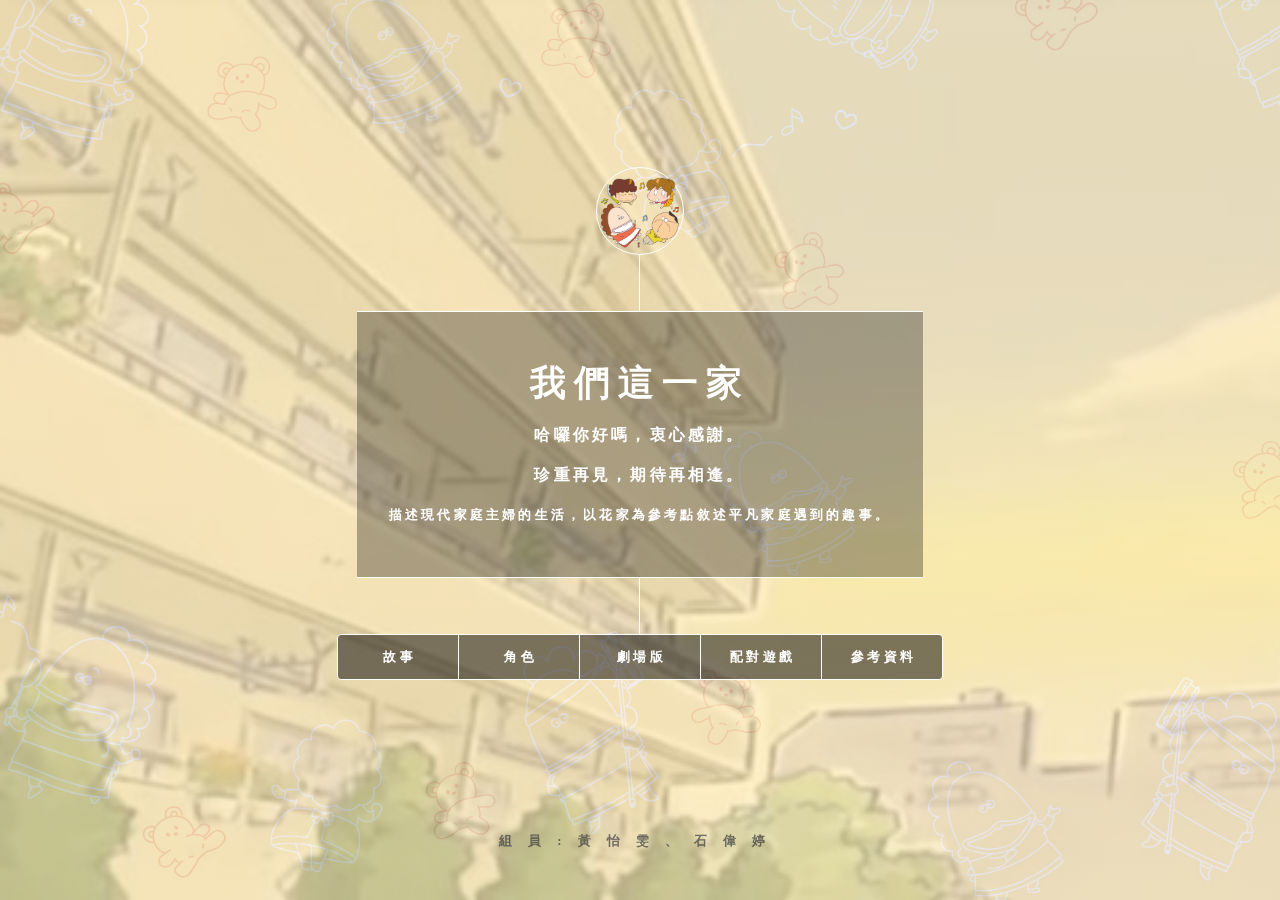
<file: index.html>
<!DOCTYPE HTML>
<!--
	Dimension by HTML5 UP
	html5up.net | @ajlkn
	Free for personal and commercial use under the CCA 3.0 license (html5up.net/license)
-->
<html>
	<head>
		<title>我們這一家</title>
		<meta charset="utf-8" />
		<meta name="viewport" content="width=device-width, initial-scale=1, user-scalable=no" />
		<link rel="stylesheet" href="assets/css/main.css" />
		<noscript><link rel="stylesheet" href="assets/css/noscript.css" /></noscript>
	
		<script>
            function game(){
                let sum = 0;
                if($(".gameSelectOrange").val() == "orange")sum++;
                if($(".gameSelectPomelo").val() == "pomelo")sum++;
                if($(".gameSelectMom").val() == "mom")sum++;
                if($(".gameSelectDad").val() == "dad")sum++;
                alert("共四題/答對"+sum+"題");
            }
        </script>


	</head>
	<body class="is-preload">

		<!-- Wrapper -->
			<div id="wrapper">

				<!-- Header -->
					<header id="header">
						<div class="logo">
							
								<img src="images/all.gif" style="margin-top: 10px;width: 90%;">
							
						</div>
						<div class="content">
							<div class="inner">
								<h1>我們這一家</h1>
								<h3>哈囉你好嗎，衷心感謝。</h3>
								<h3>珍重再見，期待再相逢。</h3>
								<p>描述現代家庭主婦的生活，以花家為參考點敘述平凡家庭遇到的趣事。</p>
							</div>
						</div>
						<nav>
							<ul>
								<li><a href="#intro">故事</a></li>
								<li><a href="#Roles">角色</a></li>
								<li><a href="#movie">劇場版</a></li>
								<li><a href="#games">配對遊戲</a></li>
								<li><a href="#reference">參考資料</a></li>
								<!--<li><a href="#elements">Elements</a></li>-->
							</ul>
						</nav>
					</header>

				<!-- Main -->
					<div id="main">

						<!-- Intro -->
							<article id="intro">
								<h1 class="major">故事介紹</h1>
								<span class="image main"><img src="images/我們這一家.png" alt="" style="background-color:white" /></span>
								<br>日文：あたしンち</br>
								<br>漫畫作者：螻榮子</br>
								<br>漫畫數：760回</br>
								<br>出版社：東立出版社</br>	
								<br>連載期間：1994年6月5日－2014年11月21日</br>
								<br>動畫編劇：高橋奈津子</br>
								<br>動畫數：331回</br>	
								<br>播放時間：2002年4月19日－2009年9月19日</br>
								<hr>
								<h1 class="major">簡介</h1>
								
								<p><big>我們這一家</big>是以一個普通的平凡小家庭，花家的家庭成員(花爸、花媽、橘子、柚子)，所編織而成的日常故事，描寫其家庭成員間的親情、友情、價值觀，以及日常生活中的點點滴滴。
								<p>最早由Eiko Kera老師連載於《讀賣新聞》的四格漫畫。以多段全彩四格漫畫組成一回、每回共23格，目前已經發行到第17冊（2012年8月發行）。
								<p>作者けらえいこ在 Twitter 上表示，在最初開始創作《我們這一家》時，她是以自己作為作中的高中生「橘子」的視點出發，然而隨著時間的流逝，不知不覺間自己也開始使用母親的視點進行創作，到現在的自己甚至比原作作中爸爸的年紀還要大了，因此也對於作品未來方向感到迷惘。
								
							</article>

						<!-- Roles -->
							<article id="Roles">
								<h1 class="major">角色介紹</h1>
								<span class="image main"><img src="images/mom.png" alt="" style="width: 30%;float:left" /></span>
								<div style="width:70%;float:left">
								<br>本名立花翠。</br>
								<br>43歳。角色形象參考自原作者螻榮子的母親。
								<br>身高：160公分，體重：75公斤左右。
								<br>生日：3月23日，血型O型。
								<br>有著不認輸的精神，對自己的外貌和所作所為往往頗具信心，凡有堅持的目標就要做到最後，而因此般堅持換來弄巧成拙的結果亦不在少數。
								<br>矛盾的是本身也抱持「最好的人生有如平坦緩坡」與「凡事不該執著於某樣事物」的價值觀。
								</div>
								<p>
								<hr style="clear:both;padding-top: inherit;">
								<div style="width: 70%;">
								<p style="float: left;">
									<br>本名立花仁</br>
									<br>大約45歲~50歲間。角色形象參考自原作者螻榮子的母親。
									<br>身高：165公分，體重：78公斤。
									<br>生日：1月11日，血型B型。
									<br>對許多事情興趣缺缺，不怎麼關心，但對老婆的奇特或誇張行為卻經常抱持著看笑話態度，當作娛樂看待。
									<br>沉默寡言、我行我素，通常對事物的各種情緒和動作反應十分平淡，行事作風有著傳統大男人風格。
								</p>
								</div>
								<img src="images/花爸.png" alt="" style="width: 30%;" /></span>

								<div style="clear: both;"></div>
								<hr>

								<span class="image main"><img src="images/橘子.png" alt="" style="width: 30%;float:left" /></span>
								<div style="width:70%;float:left">
									<br>立花蜜柑（花橘子）</br>
									<br>大約17歲。
									<br>身高：155公分，體重：60公斤。
									<br>生日：8月5日，血型O型。
									<br>花爸與花媽的女兒、柚子的姐姐、家中的長女，高中二年級學生（原作初期是高中一年級）。
									<br>喜歡泰迪熊。在學校參加的社團是「泰迪熊研究社」，簡稱「熊研」。
									<br>個性冒冒失失，只要出遊一定會受很多傷。暗戀同班同學岩木，而在橘子眼中，岩木彷彿是會發光的天使。
								</div>
								<hr style="clear:both;padding-top: inherit;">
								<div style="width: 70%;">
								<p style="float: left;">
									<br>立花柚彥（花柚子）</br>
									<br>大約14歲。
									<br>身高：151公分，體重：50公斤。
									<br>生日：7月6日，血型B型。
									<br>花爸與花媽的兒子、橘子的弟弟、家中的老么，中學二年級學生（原作初期是中學一年級）。
									<br>有著成熟思想與深奧的內心世界，表面上是話不多「內心話」卻特別多和極端害羞的人，
									<br>喜歡在私底下耍酷，甚至常為雞毛蒜皮的小事感到尷尬並逞強。
								</p>
								</div>
								<img src="images/柚子.png" alt="" style="width: 30%;" /></span>

								<div style="clear: both;"></div>
								<hr>
								<span class="image main"><img src="images/岩木.png" alt="" style="width: 30%;float:left" /></span>
									<br>岩木（岩木くん）</br>
									<br>橘子的同學。
									<br>個性溫和又有點天然呆，有時會有點女性化思考。與吉岡是哥倆好。身高頗高。
									<br>曾經在公車上幫橘子撿起掉在地上的筆，而成橘子的暗戀對象。
									<br>常常因為每天心情不同而訂定新的口頭禪。
									
								<hr style="clear:both;padding-top: inherit;">
								
								<div style="width: 70%;">
								<p style="float: left;">
									<br>小清（しみちゃん）</br>
									<br>和橘子交情最好的同學，個性成熟而穩重。
									<br>經常會深入思考與談論些內心世界方面的問題，而且懂得很多「知識」，很受橘子仰慕。
									<br>說完一些很有深度的話後，習慣撥一下頭髮或裝出吸菸後吐一口煙的動作。
									<br>嘴巴被花媽認為像章魚嘴，曾一度被肚子餓的橘子認為像烏魚子。
								</p>
								</div>
								<img src="images/小清.png" alt="" style="width: 30%;" /></span>

								<div style="clear: both;"></div>
								<hr>
								<span class="image main"><img src="images/水島.png" alt="" style="width: 30%;float:left" /></span>
									<div style="width:70%;float:left">
									<br>水島太太（水島さん）</br>
									<br>花媽的好朋友之一。
									<br>在橘子小學時的家長會相識後意氣投合，當時因為是像河童的髮型被花媽看成河童。
									<br>因為家裡也有個孩子，所以總是能和花媽閒聊許多關於子女、家庭、生活方面的小事，也是最能明白花媽感受與心思的人。
									<br>花媽曾將自己、她和戶山太太合稱為「三大美人」。
									<br>口頭禪是：「唉呀！」
									</div>
								<hr style="clear:both;padding-top: inherit;">
								<div style="width: 70%;">
								<p style="float: left;">
									<br>戶山太太（戸山さん）</br>
									<br>花媽的好朋友之一。
									<br>個性比較沉穩而理，但和花媽與水島太太聊天或討論事情時，通常顯得很激動。
									<br>與花媽和水島太太會定期舉辦旅行，也經常與她們倆一起參加活動，曾被橘子稱為「歐巴桑三人遊」。
									<br>口頭禪是：「唉呀！這樣很好啊！」
								</p>		
								</div>
								<img src="images/戶山.png" alt="" style="width: 30%;" /></span>


							</article>

						<!-- movie -->
							<article id="movie">
								<h1 class="major">劇場版</h1>
								<h2>我們這一家劇場版</h2>
								<span class="image main"><img src="images/2.jpg" alt="" /></span>
								<p>　　花媽因為在雷雨天一時出去沒帶傘，就向橘子要求把傘給帶過來，然而在人行天橋上見面時因為天雨路滑雙方朝著中間腳滑了過去。
								<br>　　此時天橋被閃電打中外加上雙方剛好撞上額頭而對調身體，就這樣兩人開始了各自不同的習慣與生活。
								<br>　　有一天，在校外旅行為契機下母子兩人遇到了一名與鴿子對調身體的中年男子，與花家母女的情形略為相同，同時柚子找到了可以換回來的方法，但是代價相當大，花媽和橘子兩人能夠順利換回身體嗎？</p>
								<hr>
								<h2>我們這一家：超能力花媽!</h2>
								<span class="image main"><img src="images/超能力花媽.jpg" alt="" /></span>
								<p>　　在某一天的早晨，花媽睡醒後立刻起身，並覺得很舒暢，想說今天應該會是好日子。隨著事事順利的狀態下，讓她覺得可能會有好事發生。
								<br>　　但沒想到，一個突如其來的閃電不偏不倚地打中花媽。這個意外也讓她突然有了超能力，更發展出許多特別的事情。</p>
								

							</article>

							<!---games--->
							<article id="games">
								<h1 class="major">配對遊戲</h1>
								<div>
									<img class="gameImg" src="images/橘子.png" ></img>
									<select class="gameSelectOrange">
											<option   value="guess">猜猜我是誰</option>
											<option   value="orange">立花橘子</option>
											<option   value="pomelo">立花柚彥</option>
											<option   value="mom">立花翠</option>
											<option   value="dad">立花仁</option>
									</select>
									</div>
									<div>
										<img class="gameImg" src="images/柚子.png" style="width: 150px;"></img>
										<select class="gameSelectPomelo">
											<option   value="guess">猜猜我是誰</option>
											<option   value="orange">立花橘子</option>
											<option   value="pomelo">立花柚彥</option>
											<option   value="mom">立花翠</option>
											<option   value="dad">立花仁</option>
										</select>
									</div>
									<div>
								
										<img class="gameImg" src="images/花媽.png" style="width: 150px;"></img>
										<select class="gameSelectMom">
											<option   value="guess">猜猜我是誰</option>
											<option   value="orange">立花橘子</option>
											<option   value="pomelo">立花柚彥</option>
											<option   value="mom">立花翠</option>
											<option   value="dad">立花仁</option>
										</select>
									</div>
									<div>
									<img class="gameImg" src="images/花爸.png" style="width: 150px;"></img>
									<select class="gameSelectDad">
										<option   value="guess">猜猜我是誰</option>
										<option   value="orange">立花橘子</option>
										<option   value="pomelo">立花柚彥</option>
										<option   value="mom">立花翠</option>
										<option   value="dad">立花仁</option>
									</select>
									</div>
									<br>
									<button onclick="game()" class="gameImg">送出</button>
								
									<script src="https://ajax.googleapis.com/ajax/libs/jquery/3.3.1/jquery.min.js"></script>
							</article>

						<!-- reference -->
							<article id="reference">
								<h1 class="major">參考資料</h1>
								<a href="https://html5up.net/" target="_blank">HTML5 UP!</a>
								<br>
								<a href="https://zh.wikipedia.org/zh-tw/%E6%88%91%E5%80%91%E9%80%99%E4%B8%80%E5%AE%B6" target="_blank">維基百科</a>
								<br>
								<a href="https://zh.wikipedia.org/wiki/%E6%88%91%E5%80%91%E9%80%99%E4%B8%80%E5%AE%B6%E8%A7%92%E8%89%B2%E5%88%97%E8%A1%A8" target="_blank">我們這一家維基百科列表</a>
								<br>
								<a href="https://www.ttv.com.tw/drama09/atashinchi/" target="_blank">台視官網</a>
								<br>
								<a href="http://www.nhcue.edu.tw/~u9511119/1.html" target="_blank">竹教大範例網頁</a>
							</article>

						
						

					</div>

				<!-- Footer -->
					<footer id="footer">
						<p class="member">組員:黃怡雯、石偉婷</p>
					</footer>

			</div>

		<!-- BG -->
			<div id="bg"></div>

		<!-- Scripts -->
			<script src="assets/js/jquery.min.js"></script>
			<script src="assets/js/browser.min.js"></script>
			<script src="assets/js/breakpoints.min.js"></script>
			<script src="assets/js/util.js"></script>
			<script src="assets/js/main.js"></script>

	</body>
</html>
</file>
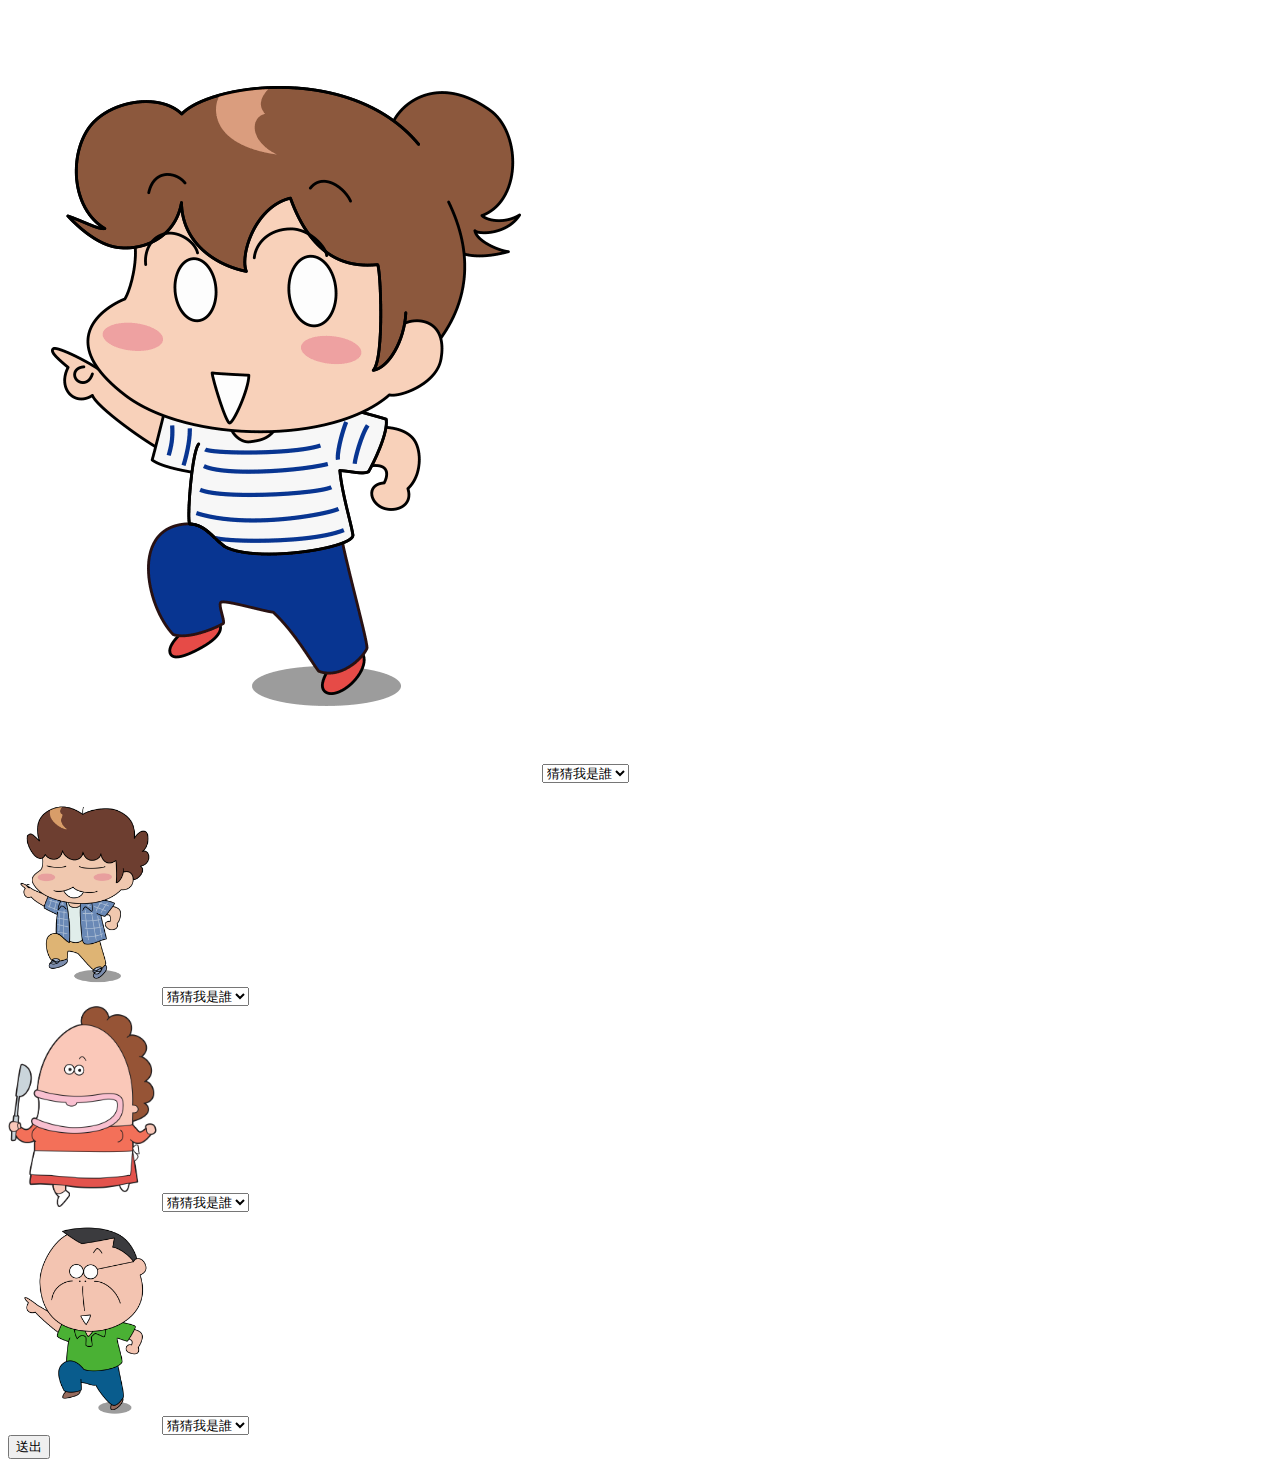
<file: HTML.html>
<html>
    <head>
        <script>
            function game(){
                let sum = 0;
                if($(".gameSelectOrange").val() == "orange")sum++;
                if($(".gameSelectPomelo").val() == "pomelo")sum++;
                if($(".gameSelectMom").val() == "mom")sum++;
                if($(".gameSelectDad").val() == "dad")sum++;
                alert("共四題/答對"+sum+"題");
            }
        </script>
    </head>
    <div>
    <img class="gameImg" src="images/橘子.png" ></img>
    <select class="gameSelectOrange">
            <option   value="guess">猜猜我是誰</option>
            <option   value="orange">立花橘子</option>
            <option   value="pomelo">立花柚彥</option>
            <option   value="mom">立花翠</option>
            <option   value="dad">立花仁</option>
    </select>
    </div>
    <div>
        <img class="gameImg" src="images/柚子.png" style="width: 150px;"></img>
        <select class="gameSelectPomelo">
            <option   value="guess">猜猜我是誰</option>
            <option   value="orange">立花橘子</option>
            <option   value="pomelo">立花柚彥</option>
            <option   value="mom">立花翠</option>
            <option   value="dad">立花仁</option>
        </select>
    </div>
    <div>

        <img class="gameImg" src="images/花媽.png" style="width: 150px;"></img>
        <select class="gameSelectMom">
            <option   value="guess">猜猜我是誰</option>
            <option   value="orange">立花橘子</option>
            <option   value="pomelo">立花柚彥</option>
            <option   value="mom">立花翠</option>
            <option   value="dad">立花仁</option>
        </select>
    </div>
    <div>
    <img class="gameImg" src="images/花爸.png" style="width: 150px;"></img>
    <select class="gameSelectDad">
        <option   value="guess">猜猜我是誰</option>
        <option   value="orange">立花橘子</option>
        <option   value="pomelo">立花柚彥</option>
        <option   value="mom">立花翠</option>
        <option   value="dad">立花仁</option>
    </select>
    </div>
    <button onclick="game()">送出</button>

    <script src="https://ajax.googleapis.com/ajax/libs/jquery/3.3.1/jquery.min.js"></script>
</html>
</file>
<file: assets/css/main.css>
@import url("https://fonts.googleapis.com/css?family=Source+Sans+Pro:300italic,600italic,300,600");

/*
	Dimension by HTML5 UP
	html5up.net | @ajlkn
	Free for personal and commercial use under the CCA 3.0 license (html5up.net/license)
*/

html, body, div, span, applet, object,
iframe, h1, h2, h3, h4, h5, h6, p, blockquote,
pre, a, abbr, acronym, address, big, cite,
code, del, dfn, em, img, ins, kbd, q, s, samp,
small, strike, strong, sub, sup, tt, var, b,
u, i, center, dl, dt, dd, ol, ul, li, fieldset,
form, label, legend, table, caption, tbody,
tfoot, thead, tr, th, td, article, aside,
canvas, details, embed, figure, figcaption,
footer, header, hgroup, menu, nav, output, ruby,
section, summary, time, mark, audio, video {
	margin: 0;
	padding: 0;
	border: 0;
	font-size: 100%;
	font: inherit;
	font-family: Microsoft JhengHei;
	font-weight: bold;
	vertical-align: baseline;}

article, aside, details, figcaption, figure,
footer, header, hgroup, menu, nav, section {
	display: block;}

body {
	line-height: 1;
}

ol, ul {
	list-style: none;
}

blockquote, q {
	quotes: none;
}

	blockquote:before, blockquote:after, q:before, q:after {
		content: '';
		content: none;
	}

table {
	border-collapse: collapse;
	border-spacing: 0;
}

body {
	-webkit-text-size-adjust: none;
}

mark {
	background-color: transparent;
	color: inherit;
}

input::-moz-focus-inner {
	border: 0;
	padding: 0;
}

input, select, textarea {
	-moz-appearance: none;
	-webkit-appearance: none;
	-ms-appearance: none;
	appearance: none;
}

/* Basic */

	@-ms-viewport {
		width: device-width;
	}

	@media screen and (max-width: 480px) {

		html, body {
			min-width: 320px;
		}

	}

	html {
		box-sizing: border-box;
	}

	*, *:before, *:after {
		box-sizing: inherit;
	}

	body {
		background: #1b1f22;
	}

		body.is-preload *, body.is-preload *:before, body.is-preload *:after {
			-moz-animation: none !important;
			-webkit-animation: none !important;
			-ms-animation: none !important;
			animation: none !important;
			-moz-transition: none !important;
			-webkit-transition: none !important;
			-ms-transition: none !important;
			transition: none !important;
		}

/* Type */

	html {
		font-size: 16pt;
	}

		@media screen and (max-width: 1680px) {

			html {
				font-size: 12pt;
			}

		}

		@media screen and (max-width: 736px) {

			html {
				font-size: 11pt;
			}

		}

		@media screen and (max-width: 360px) {

			html {
				font-size: 10pt;
			}

		}

	body, input, select, textarea {
		color: #ffffff;
		font-family: "Source Sans Pro", sans-serif;
		font-weight: 300;
		font-size: 1rem;
		line-height: 1.65;
	}

	a {
		-moz-transition: color 0.2s ease-in-out, background-color 0.2s ease-in-out, border-bottom-color 0.2s ease-in-out;
		-webkit-transition: color 0.2s ease-in-out, background-color 0.2s ease-in-out, border-bottom-color 0.2s ease-in-out;
		-ms-transition: color 0.2s ease-in-out, background-color 0.2s ease-in-out, border-bottom-color 0.2s ease-in-out;
		transition: color 0.2s ease-in-out, background-color 0.2s ease-in-out, border-bottom-color 0.2s ease-in-out;
		border-bottom: dotted 1px rgba(255, 255, 255, 0.5);
		text-decoration: none;
		color: inherit;
	}

		a:hover {
			border-bottom-color: transparent;
		}

	strong, b {
		color: #ffffff;
		font-weight: 600;
	}

	em, i {
		font-style: italic;
	}

	p {
		margin: 0 0 2rem 0;
	}

	h1, h2, h3, h4, h5, h6 {
		color: #ffffff;
		font-weight: 600;
		line-height: 1.5;
		margin: 0 0 1rem 0;
		text-transform: uppercase;
		letter-spacing: 0.2rem;
		font-family: Microsoft JhengHei;
	}

		h1 a, h2 a, h3 a, h4 a, h5 a, h6 a {
			color: inherit;
			text-decoration: none;
		}

		h1.major, h2.major, h3.major, h4.major, h5.major, h6.major {
			border-bottom: solid 1px #ffffff;
			width: -moz-max-content;
			width: -webkit-max-content;
			width: -ms-max-content;
			width: max-content;
			padding-bottom: 0.5rem;
			margin: 0 0 2rem 0;
		}

	h1 {
		font-size: 2.25rem;
		line-height: 1.3;
		letter-spacing: 0.5rem;
	}

	h2 {
		font-size: 1.5rem;
		line-height: 1.4;
		letter-spacing: 0.5rem;
	}

	h3 {
		font-size: 1rem;
	}

	h4 {
		font-size: 0.8rem;
	}

	h5 {
		font-size: 0.7rem;
	}

	h6 {
		font-size: 0.6rem;
	}

	@media screen and (max-width: 736px) {

		h1 {
			font-size: 1.75rem;
			line-height: 1.4;
		}

		h2 {
			font-size: 1.25em;
			line-height: 1.5;
		}

	}

	sub {
		font-size: 0.8rem;
		position: relative;
		top: 0.5rem;
	}

	sup {
		font-size: 0.8rem;
		position: relative;
		top: -0.5rem;
	}

	blockquote {
		border-left: solid 4px #ffffff;
		font-style: italic;
		margin: 0 0 2rem 0;
		padding: 0.5rem 0 0.5rem 2rem;
	}

	code {
		background: rgba(255, 255, 255, 0.075);
		border-radius: 4px;
		font-family: "Courier New", monospace;
		font-size: 0.9rem;
		margin: 0 0.25rem;
		padding: 0.25rem 0.65rem;
	}

	pre {
		-webkit-overflow-scrolling: touch;
		font-family: "Courier New", monospace;
		font-size: 0.9rem;
		margin: 0 0 2rem 0;
	}

		pre code {
			display: block;
			line-height: 1.75;
			padding: 1rem 1.5rem;
			overflow-x: auto;
		}

	hr {
		border: 0;
		border-bottom: solid 1px #ffffff;
		margin: 2.75rem 0;
	}

	.align-left {
		text-align: left;
	}

	.align-center {
		text-align: center;
	}

	.align-right {
		text-align: right;
	}

/* Form */

	form {
		margin: 0 0 2rem 0;
	}

		form > :last-child {
			margin-bottom: 0;
		}

		form > .fields {
			display: -moz-flex;
			display: -webkit-flex;
			display: -ms-flex;
			display: flex;
			-moz-flex-wrap: wrap;
			-webkit-flex-wrap: wrap;
			-ms-flex-wrap: wrap;
			flex-wrap: wrap;
			width: calc(100% + 3rem);
			margin: -1.5rem 0 2rem -1.5rem;
		}

			form > .fields > .field {
				-moz-flex-grow: 0;
				-webkit-flex-grow: 0;
				-ms-flex-grow: 0;
				flex-grow: 0;
				-moz-flex-shrink: 0;
				-webkit-flex-shrink: 0;
				-ms-flex-shrink: 0;
				flex-shrink: 0;
				padding: 1.5rem 0 0 1.5rem;
				width: calc(100% - 1.5rem);
			}

				form > .fields > .field.half {
					width: calc(50% - 0.75rem);
				}

				form > .fields > .field.third {
					width: calc(100%/3 - 0.5rem);
				}

				form > .fields > .field.quarter {
					width: calc(25% - 0.375rem);
				}

		@media screen and (max-width: 480px) {

			form > .fields {
				width: calc(100% + 3rem);
				margin: -1.5rem 0 2rem -1.5rem;
			}

				form > .fields > .field {
					padding: 1.5rem 0 0 1.5rem;
					width: calc(100% - 1.5rem);
				}

					form > .fields > .field.half {
						width: calc(100% - 1.5rem);
					}

					form > .fields > .field.third {
						width: calc(100% - 1.5rem);
					}

					form > .fields > .field.quarter {
						width: calc(100% - 1.5rem);
					}

		}

	label {
		color: #ffffff;
		display: block;
		font-size: 0.8rem;
		font-weight: 300;
		letter-spacing: 0.2rem;
		line-height: 1.5;
		margin: 0 0 1rem 0;
		text-transform: uppercase;
	}

	input[type="text"],
	input[type="password"],
	input[type="email"],
	input[type="tel"],
	select,
	textarea {
		-moz-appearance: none;
		-webkit-appearance: none;
		-ms-appearance: none;
		appearance: none;
		-moz-transition: border-color 0.2s ease-in-out, box-shadow 0.2s ease-in-out, background-color 0.2s ease-in-out;
		-webkit-transition: border-color 0.2s ease-in-out, box-shadow 0.2s ease-in-out, background-color 0.2s ease-in-out;
		-ms-transition: border-color 0.2s ease-in-out, box-shadow 0.2s ease-in-out, background-color 0.2s ease-in-out;
		transition: border-color 0.2s ease-in-out, box-shadow 0.2s ease-in-out, background-color 0.2s ease-in-out;
		background-color: transparent;
		border-radius: 4px;
		border: solid 1px #ffffff;
		color: inherit;
		display: block;
		outline: 0;
		padding: 0 1rem;
		text-decoration: none;
		width: 100%;
	}

		input[type="text"]:invalid,
		input[type="password"]:invalid,
		input[type="email"]:invalid,
		input[type="tel"]:invalid,
		select:invalid,
		textarea:invalid {
			box-shadow: none;
		}

		input[type="text"]:focus,
		input[type="password"]:focus,
		input[type="email"]:focus,
		input[type="tel"]:focus,
		select:focus,
		textarea:focus {
			background: rgba(255, 255, 255, 0.075);
			border-color: #ffffff;
			box-shadow: 0 0 0 1px #ffffff;
		}

	select {
		background-image: url("data:image/svg+xml;charset=utf8,%3Csvg xmlns='http://www.w3.org/2000/svg' width='40' height='40' preserveAspectRatio='none' viewBox='0 0 40 40'%3E%3Cpath d='M9.4,12.3l10.4,10.4l10.4-10.4c0.2-0.2,0.5-0.4,0.9-0.4c0.3,0,0.6,0.1,0.9,0.4l3.3,3.3c0.2,0.2,0.4,0.5,0.4,0.9 c0,0.4-0.1,0.6-0.4,0.9L20.7,31.9c-0.2,0.2-0.5,0.4-0.9,0.4c-0.3,0-0.6-0.1-0.9-0.4L4.3,17.3c-0.2-0.2-0.4-0.5-0.4-0.9 c0-0.4,0.1-0.6,0.4-0.9l3.3-3.3c0.2-0.2,0.5-0.4,0.9-0.4S9.1,12.1,9.4,12.3z' fill='%23ffffff' /%3E%3C/svg%3E");
		background-size: 1.25rem;
		background-repeat: no-repeat;
		background-position: calc(100% - 1rem) center;
		height: 2.75rem;
		padding-right: 2.75rem;
		text-overflow: ellipsis;
	}

		select option {
			color: #ffffff;
			background: #1b1f22;
		}

		select:focus::-ms-value {
			background-color: transparent;
		}

		select::-ms-expand {
			display: none;
		}

	input[type="text"],
	input[type="password"],
	input[type="email"],
	select {
		height: 2.75rem;
	}

	textarea {
		padding: 0.75rem 1rem;
	}

	input[type="checkbox"],
	input[type="radio"] {
		-moz-appearance: none;
		-webkit-appearance: none;
		-ms-appearance: none;
		appearance: none;
		display: block;
		float: left;
		margin-right: -2rem;
		opacity: 0;
		width: 1rem;
		z-index: -1;
	}

		input[type="checkbox"] + label,
		input[type="radio"] + label {
			text-decoration: none;
			-moz-user-select: none;
			-webkit-user-select: none;
			-ms-user-select: none;
			user-select: none;
			color: #ffffff;
			cursor: pointer;
			display: inline-block;
			font-size: 0.8rem;
			font-weight: 300;
			margin: 0 0 0.5rem 0;
			padding-left: 2.65rem;
			padding-right: 0.75rem;
			position: relative;
		}

			input[type="checkbox"] + label:before,
			input[type="radio"] + label:before {
				-moz-osx-font-smoothing: grayscale;
				-webkit-font-smoothing: antialiased;
				display: inline-block;
				font-style: normal;
				font-variant: normal;
				text-rendering: auto;
				line-height: 1;
				text-transform: none !important;
				font-family: 'Font Awesome 5 Free';
				font-weight: 900;
			}

			input[type="checkbox"] + label:before,
			input[type="radio"] + label:before {
				-moz-transition: border-color 0.2s ease-in-out, box-shadow 0.2s ease-in-out, background-color 0.2s ease-in-out;
				-webkit-transition: border-color 0.2s ease-in-out, box-shadow 0.2s ease-in-out, background-color 0.2s ease-in-out;
				-ms-transition: border-color 0.2s ease-in-out, box-shadow 0.2s ease-in-out, background-color 0.2s ease-in-out;
				transition: border-color 0.2s ease-in-out, box-shadow 0.2s ease-in-out, background-color 0.2s ease-in-out;
				border-radius: 4px;
				border: solid 1px #ffffff;
				content: '';
				display: inline-block;
				height: 1.65rem;
				left: 0;
				line-height: 1.65rem;
				position: absolute;
				text-align: center;
				top: -0.15rem;
				width: 1.65rem;
			}

		input[type="checkbox"]:checked + label:before,
		input[type="radio"]:checked + label:before {
			background: #ffffff !important;
			border-color: #ffffff !important;
			color: #1b1f22;
			content: '\f00c';
		}

		input[type="checkbox"]:focus + label:before,
		input[type="radio"]:focus + label:before {
			background: rgba(255, 255, 255, 0.075);
			border-color: #ffffff;
			box-shadow: 0 0 0 1px #ffffff;
		}

	input[type="checkbox"] + label:before {
		border-radius: 4px;
	}

	input[type="radio"] + label:before {
		border-radius: 100%;
	}

	::-webkit-input-placeholder {
		color: rgba(255, 255, 255, 0.5) !important;
		opacity: 1.0;
	}

	:-moz-placeholder {
		color: rgba(255, 255, 255, 0.5) !important;
		opacity: 1.0;
	}

	::-moz-placeholder {
		color: rgba(255, 255, 255, 0.5) !important;
		opacity: 1.0;
	}

	:-ms-input-placeholder {
		color: rgba(255, 255, 255, 0.5) !important;
		opacity: 1.0;
	}

	.formerize-placeholder {
		color: rgba(255, 255, 255, 0.5) !important;
		opacity: 1.0;
	}

/* Box */

	.box {
		border-radius: 4px;
		border: solid 1px #ffffff;
		margin-bottom: 2rem;
		padding: 1.5em;
	}

		.box > :last-child,
		.box > :last-child > :last-child,
		.box > :last-child > :last-child > :last-child {
			margin-bottom: 0;
		}

		.box.alt {
			border: 0;
			border-radius: 0;
			padding: 0;
		}

/* Icon */

	.icon {
		text-decoration: none;
		border-bottom: none;
		position: relative;
	}

		.icon:before {
			-moz-osx-font-smoothing: grayscale;
			-webkit-font-smoothing: antialiased;
			display: inline-block;
			font-style: normal;
			font-variant: normal;
			text-rendering: auto;
			line-height: 1;
			text-transform: none !important;
			font-family: 'Font Awesome 5 Free';
			font-weight: 400;
		}

		.icon > .label {
			display: none;
		}

		.icon:before {
			line-height: inherit;
		}

		.icon.solid:before {
			font-weight: 900;
		}

		.icon.brands:before {
			font-family: 'Font Awesome 5 Brands';
		}

/* Image */

	.image {
		border-radius: 4px;
		border: 0;
		display: inline-block;
		position: relative;
	}

		.image:before {
			pointer-events: none;
			background-image: url("../../images/overlay.png");
			
			border-radius: 4px;
			content: '';
			display: block;
			height: 100%;
			left: 0;
			opacity: 0.5;
			position: absolute;
			top: 0;
			width: 100%;
		}

		.image img {
			border-radius: 4px;
			display: block;
		}

		.image.left, .image.right {
			max-width: 40%;
		}

			.image.left img, .image.right img {
				width: 100%;
			}

		.image.left {
			float: left;
			padding: 0 1.5em 1em 0;
			top: 0.25em;
		}

		.image.right {
			float: right;
			padding: 0 0 1em 1.5em;
			top: 0.25em;
		}

		.image.fit {
			display: block;
			margin: 0 0 2rem 0;
			width: 100%;
		}

			.image.fit img {
				width: 100%;
			}

		.image.main {
			display: block;
			margin: 2.5rem 0;
			width: 100%;
		}

			.image.main img {
				width: 100%;
			}

		@media screen and (max-width: 736px) {

			.image.main {
				margin: 2rem 0;
			}

		}

		@media screen and (max-width: 480px) {

			.image.main {
				margin: 1.5rem 0;
			}

		}

/* List */

	ol {
		list-style: decimal;
		margin: 0 0 2rem 0;
		padding-left: 1.25em;
	}

		ol li {
			padding-left: 0.25em;
		}

	ul {
		list-style: disc;
		margin: 0 0 2rem 0;
		padding-left: 1em;
	}

		ul li {
			padding-left: 0.5em;
		}

		ul.alt {
			list-style: none;
			padding-left: 0;
		}

			ul.alt li {
				border-top: solid 1px #ffffff;
				padding: 0.5em 0;
			}

				ul.alt li:first-child {
					border-top: 0;
					padding-top: 0;
				}

	dl {
		margin: 0 0 2rem 0;
	}

		dl dt {
			display: block;
			font-weight: 600;
			margin: 0 0 1rem 0;
		}

		dl dd {
			margin-left: 2rem;
		}

/* Actions */

	ul.actions {
		display: -moz-flex;
		display: -webkit-flex;
		display: -ms-flex;
		display: flex;
		cursor: default;
		list-style: none;
		margin-left: -1rem;
		padding-left: 0;
	}

		ul.actions li {
			padding: 0 0 0 1rem;
			vertical-align: middle;
		}

		ul.actions.special {
			-moz-justify-content: center;
			-webkit-justify-content: center;
			-ms-justify-content: center;
			justify-content: center;
			width: 100%;
			margin-left: 0;
		}

			ul.actions.special li:first-child {
				padding-left: 0;
			}

		ul.actions.stacked {
			-moz-flex-direction: column;
			-webkit-flex-direction: column;
			-ms-flex-direction: column;
			flex-direction: column;
			margin-left: 0;
		}

			ul.actions.stacked li {
				padding: 1.3rem 0 0 0;
			}

				ul.actions.stacked li:first-child {
					padding-top: 0;
				}

		ul.actions.fit {
			width: calc(100% + 1rem);
		}

			ul.actions.fit li {
				-moz-flex-grow: 1;
				-webkit-flex-grow: 1;
				-ms-flex-grow: 1;
				flex-grow: 1;
				-moz-flex-shrink: 1;
				-webkit-flex-shrink: 1;
				-ms-flex-shrink: 1;
				flex-shrink: 1;
				width: 100%;
			}

				ul.actions.fit li > * {
					width: 100%;
				}

			ul.actions.fit.stacked {
				width: 100%;
			}

		@media screen and (max-width: 480px) {

			ul.actions:not(.fixed) {
				-moz-flex-direction: column;
				-webkit-flex-direction: column;
				-ms-flex-direction: column;
				flex-direction: column;
				margin-left: 0;
				width: 100% !important;
			}

				ul.actions:not(.fixed) li {
					-moz-flex-grow: 1;
					-webkit-flex-grow: 1;
					-ms-flex-grow: 1;
					flex-grow: 1;
					-moz-flex-shrink: 1;
					-webkit-flex-shrink: 1;
					-ms-flex-shrink: 1;
					flex-shrink: 1;
					padding: 1rem 0 0 0;
					text-align: center;
					width: 100%;
				}

					ul.actions:not(.fixed) li > * {
						width: 100%;
					}

					ul.actions:not(.fixed) li:first-child {
						padding-top: 0;
					}

					ul.actions:not(.fixed) li input[type="submit"],
					ul.actions:not(.fixed) li input[type="reset"],
					ul.actions:not(.fixed) li input[type="button"],
					ul.actions:not(.fixed) li button,
					ul.actions:not(.fixed) li .button {
						width: 100%;
					}

						ul.actions:not(.fixed) li input[type="submit"].icon:before,
						ul.actions:not(.fixed) li input[type="reset"].icon:before,
						ul.actions:not(.fixed) li input[type="button"].icon:before,
						ul.actions:not(.fixed) li button.icon:before,
						ul.actions:not(.fixed) li .button.icon:before {
							margin-left: -0.5em;
						}

		}

/* Icons */

	ul.icons {
		cursor: default;
		list-style: none;
		padding-left: 0;
	}

		ul.icons li {
			display: inline-block;
			padding: 0 0.75em 0 0;
		}

			ul.icons li:last-child {
				padding-right: 0;
			}

			ul.icons li a {
				border-radius: 100%;
				box-shadow: inset 0 0 0 1px #ffffff;
				display: inline-block;
				height: 2.25rem;
				line-height: 2.25rem;
				text-align: center;
				width: 2.25rem;
			}

				ul.icons li a:hover {
					background-color: rgba(255, 255, 255, 0.075);
				}

				ul.icons li a:active {
					background-color: rgba(255, 255, 255, 0.175);
				}

/* Table */

	.table-wrapper {
		-webkit-overflow-scrolling: touch;
		overflow-x: auto;
	}

	table {
		margin: 0 0 2rem 0;
		width: 100%;
	}

		table tbody tr {
			border: solid 1px #ffffff;
			border-left: 0;
			border-right: 0;
		}

			table tbody tr:nth-child(2n + 1) {
				background-color: rgba(255, 255, 255, 0.075);
			}

		table td {
			padding: 0.75em 0.75em;
		}

		table th {
			color: #ffffff;
			font-size: 0.9em;
			font-weight: 600;
			padding: 0 0.75em 0.75em 0.75em;
			text-align: left;
		}

		table thead {
			border-bottom: solid 2px #ffffff;
		}

		table tfoot {
			border-top: solid 2px #ffffff;
		}

		table.alt {
			border-collapse: separate;
		}

			table.alt tbody tr td {
				border: solid 1px #ffffff;
				border-left-width: 0;
				border-top-width: 0;
			}

				table.alt tbody tr td:first-child {
					border-left-width: 1px;
				}

			table.alt tbody tr:first-child td {
				border-top-width: 1px;
			}

			table.alt thead {
				border-bottom: 0;
			}

			table.alt tfoot {
				border-top: 0;
			}

/* Button */

	input[type="submit"],
	input[type="reset"],
	input[type="button"],
	button,
	.button {
		-moz-appearance: none;
		-webkit-appearance: none;
		-ms-appearance: none;
		appearance: none;
		-moz-transition: background-color 0.2s ease-in-out, color 0.2s ease-in-out;
		-webkit-transition: background-color 0.2s ease-in-out, color 0.2s ease-in-out;
		-ms-transition: background-color 0.2s ease-in-out, color 0.2s ease-in-out;
		transition: background-color 0.2s ease-in-out, color 0.2s ease-in-out;
		background-color: transparent;
		border-radius: 4px;
		border: 0;
		box-shadow: inset 0 0 0 1px #ffffff;
		color: #ffffff !important;
		cursor: pointer;
		display: inline-block;
		font-size: 0.8rem;
		font-weight: 300;
		height: 2.75rem;
		letter-spacing: 0.2rem;
		line-height: 2.75rem;
		outline: 0;
		padding: 0 1.25rem 0 1.35rem;
		text-align: center;
		text-decoration: none;
		text-transform: uppercase;
		white-space: nowrap;
	}

		input[type="submit"]:hover,
		input[type="reset"]:hover,
		input[type="button"]:hover,
		button:hover,
		.button:hover {
			background-color: rgba(255, 255, 255, 0.075);
		}

		input[type="submit"]:active,
		input[type="reset"]:active,
		input[type="button"]:active,
		button:active,
		.button:active {
			background-color: rgba(255, 255, 255, 0.175);
		}

		input[type="submit"].icon:before,
		input[type="reset"].icon:before,
		input[type="button"].icon:before,
		button.icon:before,
		.button.icon:before {
			margin-right: 0.5em;
		}

		input[type="submit"].fit,
		input[type="reset"].fit,
		input[type="button"].fit,
		button.fit,
		.button.fit {
			width: 100%;
		}

		input[type="submit"].small,
		input[type="reset"].small,
		input[type="button"].small,
		button.small,
		.button.small {
			font-size: 0.6rem;
			height: 2.0625rem;
			line-height: 2.0625rem;
		}

		input[type="submit"].primary,
		input[type="reset"].primary,
		input[type="button"].primary,
		button.primary,
		.button.primary {
			background-color: #ffffff;
			color: #1b1f22 !important;
			font-weight: 600;
		}

		input[type="submit"].disabled, input[type="submit"]:disabled,
		input[type="reset"].disabled,
		input[type="reset"]:disabled,
		input[type="button"].disabled,
		input[type="button"]:disabled,
		button.disabled,
		button:disabled,
		.button.disabled,
		.button:disabled {
			pointer-events: none;
			cursor: default;
			opacity: 0.25;
		}

	input[type="submit"],
	input[type="reset"],
	input[type="button"],
	button {
		line-height: calc(2.75rem - 2px);
	}

/* BG */

	#bg {
		-moz-transform: scale(1.0);
		-webkit-transform: scale(1.0);
		-ms-transform: scale(1.0);
		transform: scale(1.0);
		-webkit-backface-visibility: hidden;
		position: fixed;
		top: 0;
		left: 0;
		width: 100%;
		height: 100vh;
		z-index: 1;
	}

		#bg:before, #bg:after {
			content: '';
			display: block;
			position: absolute;
			top: 0;
			left: 0;
			width: 100%;
			height: 100%;
		}

		#bg:before {
			-moz-transition: background-color 2.5s ease-in-out;
			-webkit-transition: background-color 2.5s ease-in-out;
			-ms-transition: background-color 2.5s ease-in-out;
			transition: background-color 2.5s ease-in-out;
			-moz-transition-delay: 0.75s;
			-webkit-transition-delay: 0.75s;
			-ms-transition-delay: 0.75s;
			transition-delay: 0.75s;
			background-image: linear-gradient(to top, rgba(255, 255, 255, 0.5), rgba(255, 255, 255, 0.5)), url("../../images/房子.jpg");
			background-size: auto,256px 256px;
			background-position: center;
			background-size: cover;
			background-repeat: no-repeat;
			z-index: 2;
			opacity: 0.7;
		}

		#bg:after {
			-moz-transform: scale(1.125);
			-webkit-transform: scale(1.125);
			-ms-transform: scale(1.125);
			transform: scale(1.125);
			-moz-transition: -moz-transform 0.325s ease-in-out, -moz-filter 0.325s ease-in-out;
			-webkit-transition: -webkit-transform 0.325s ease-in-out, -webkit-filter 0.325s ease-in-out;
			-ms-transition: -ms-transform 0.325s ease-in-out, -ms-filter 0.325s ease-in-out;
			transition: transform 0.325s ease-in-out, filter 0.325s ease-in-out;
			background-image: url("../../images/bg\ \(1\).jpg");
			background-position: center;
			background-size: cover;
			background-repeat: no-repeat;
			z-index: 1;
		}

		body.is-article-visible #bg:after {
			-moz-transform: scale(1.0825);
			-webkit-transform: scale(1.0825);
			-ms-transform: scale(1.0825);
			transform: scale(1.0825);
			-moz-filter: blur(0.2rem);
			-webkit-filter: blur(0.2rem);
			-ms-filter: blur(0.2rem);
			filter: blur(0.2rem);
		}

		body.is-preload #bg:before {
			background-color: #000000;
		}

/* Wrapper */

	#wrapper {
		display: -moz-flex;
		display: -webkit-flex;
		display: -ms-flex;
		display: flex;
		-moz-flex-direction: column;
		-webkit-flex-direction: column;
		-ms-flex-direction: column;
		flex-direction: column;
		-moz-align-items: center;
		-webkit-align-items: center;
		-ms-align-items: center;
		align-items: center;
		-moz-justify-content: space-between;
		-webkit-justify-content: space-between;
		-ms-justify-content: space-between;
		justify-content: space-between;
		position: relative;
		min-height: 100vh;
		width: 100%;
		padding: 4rem 2rem;
		z-index: 3;
	}

		#wrapper:before {
			content: '';
			display: block;
		}

		@media screen and (max-width: 1680px) {

			#wrapper {
				padding: 3rem 2rem;
			}

		}

		@media screen and (max-width: 736px) {

			#wrapper {
				padding: 2rem 1rem;
			}

		}

		@media screen and (max-width: 480px) {

			#wrapper {
				padding: 1rem;
			}

		}

/* Header */

	#header {
		display: -moz-flex;
		display: -webkit-flex;
		display: -ms-flex;
		display: flex;
		-moz-flex-direction: column;
		-webkit-flex-direction: column;
		-ms-flex-direction: column;
		flex-direction: column;
		-moz-align-items: center;
		-webkit-align-items: center;
		-ms-align-items: center;
		align-items: center;
		-moz-transition: -moz-transform 0.325s ease-in-out, -moz-filter 0.325s ease-in-out, opacity 0.325s ease-in-out;
		-webkit-transition: -webkit-transform 0.325s ease-in-out, -webkit-filter 0.325s ease-in-out, opacity 0.325s ease-in-out;
		-ms-transition: -ms-transform 0.325s ease-in-out, -ms-filter 0.325s ease-in-out, opacity 0.325s ease-in-out;
		transition: transform 0.325s ease-in-out, filter 0.325s ease-in-out, opacity 0.325s ease-in-out;
		/*background-image: -moz-radial-gradient(rgba(0, 0, 0, 0.25) 25%, rgba(0, 0, 0, 0) 55%);
		background-image: -webkit-radial-gradient(rgba(0, 0, 0, 0.25) 25%, rgba(0, 0, 0, 0) 55%);
		background-image: -ms-radial-gradient(rgba(0, 0, 0, 0.25) 25%, rgba(0, 0, 0, 0) 55%);
		background-image: radial-gradient(rgba(0, 0, 0, 0.25) 25%, rgba(0, 0, 0, 0) 55%);*/
		max-width: 100%;
		text-align: center;
	}

		#header > * {
			-moz-transition: opacity 0.325s ease-in-out;
			-webkit-transition: opacity 0.325s ease-in-out;
			-ms-transition: opacity 0.325s ease-in-out;
			transition: opacity 0.325s ease-in-out;
			position: relative;
			margin-top: 3.5rem;
		}

			#header > *:before {
				content: '';
				display: block;
				position: absolute;
				top: calc(-3.5rem - 1px);
				left: calc(50% - 1px);
				width: 1px;
				height: calc(3.5rem + 1px);
				background: #ffffff;
			}

		#header > :first-child {
			margin-top: 0;
		}

			#header > :first-child:before {
				display: none;
			}

		#header .logo {
			width: 5.5rem;
			height: 5.5rem;
			line-height: 5.5rem;
			border: solid 1px #ffffff;
			border-radius: 100%;
		}

			#header .logo .icon:before {
				font-size: 2rem;
			}

		#header .content {
			border-style: solid;
			border-color: #ffffff;
			border-top-width: 1px;
			border-bottom-width: 1px;
			max-width: 100%;
		}

			#header .content .inner {
				-moz-transition: max-height 0.75s ease, padding 0.75s ease, opacity 0.325s ease-in-out;
				-webkit-transition: max-height 0.75s ease, padding 0.75s ease, opacity 0.325s ease-in-out;
				-ms-transition: max-height 0.75s ease, padding 0.75s ease, opacity 0.325s ease-in-out;
				transition: max-height 0.75s ease, padding 0.75s ease, opacity 0.325s ease-in-out;
				-moz-transition-delay: 0.25s;
				-webkit-transition-delay: 0.25s;
				-ms-transition-delay: 0.25s;
				transition-delay: 0.25s;
				padding: 3rem 2rem;
				max-height: 40rem;
				overflow: hidden;
				background-color:RGBA(0,0,0,0.3);
			}

				#header .content .inner > :last-child {
					margin-bottom: 0;
				}

			#header .content p {
				text-transform: uppercase;
				letter-spacing: 0.2rem;
				font-size: 0.8rem;
				line-height: 2;
			}

		#header nav ul {
			display: -moz-flex;
			display: -webkit-flex;
			display: -ms-flex;
			display: flex;
			margin-bottom: 0;
			list-style: none;
			padding-left: 0;
			border: solid 1px #ffffff;
			border-radius: 4px;
			background-color: RGBA(0,0,0,0.5);
		}

			#header nav ul li {
				padding-left: 0;
				border-left: solid 1px #ffffff;
			}

				#header nav ul li:first-child {
					border-left: 0;
				}

				#header nav ul li a {
					display: block;
					min-width: 7.5rem;
					height: 2.75rem;
					line-height: 2.75rem;
					padding: 0 1.25rem 0 1.45rem;
					text-transform: uppercase;
					letter-spacing: 0.2rem;
					font-size: 0.8rem;
					border-bottom: 0;
				}

					#header nav ul li a:hover {
						background-color: rgba(255, 255, 255, 0.45);
					}

					#header nav ul li a:active {
						background-color: rgba(255, 255, 255, 0.175);
					}

		#header nav.use-middle:after {
			content: '';
			display: block;
			position: absolute;
			top: 0;
			left: calc(50% - 1px);
			width: 1px;
			height: 100%;
			background: #ffffff;
		}

		#header nav.use-middle ul li.is-middle {
			border-left: 0;
		}

		body.is-article-visible #header {
			-moz-transform: scale(0.95);
			-webkit-transform: scale(0.95);
			-ms-transform: scale(0.95);
			transform: scale(0.95);
			-moz-filter: blur(0.1rem);
			-webkit-filter: blur(0.1rem);
			-ms-filter: blur(0.1rem);
			filter: blur(0.1rem);
			opacity: 0;
		}

		body.is-preload #header {
			-moz-filter: blur(0.125rem);
			-webkit-filter: blur(0.125rem);
			-ms-filter: blur(0.125rem);
			filter: blur(0.125rem);
		}

			body.is-preload #header > * {
				opacity: 0;
			}

			body.is-preload #header .content .inner {
				max-height: 0;
				padding-top: 0;
				padding-bottom: 0;
				opacity: 0;
			}

		@media screen and (max-width: 980px) {

			#header .content p br {
				display: none;
			}

		}

		@media screen and (max-width: 736px) {

			#header > * {
				margin-top: 2rem;
			}

				#header > *:before {
					top: calc(-2rem - 1px);
					height: calc(2rem + 1px);
				}

			#header .logo {
				width: 4.75rem;
				height: 4.75rem;
				line-height: 4.75rem;
			}

				#header .logo .icon:before {
					font-size: 1.75rem;
				}

			#header .content .inner {
				padding: 2.5rem 1rem;
			}

			#header .content p {
				line-height: 1.875;
			}

		}

		@media screen and (max-width: 480px) {

			#header {
				padding: 1.5rem 0;
			}

				#header .content .inner {
					padding: 2.5rem 0;
				}

				#header nav ul {
					-moz-flex-direction: column;
					-webkit-flex-direction: column;
					-ms-flex-direction: column;
					flex-direction: column;
					min-width: 10rem;
					max-width: 100%;
				}

					#header nav ul li {
						border-left: 0;
						border-top: solid 1px #ffffff;
					}

						#header nav ul li:first-child {
							border-top: 0;
						}

						#header nav ul li a {
							height: 3rem;
							line-height: 3rem;
							min-width: 0;
							width: 100%;
						}

				#header nav.use-middle:after {
					display: none;
				}

		}

/* Main */
		big{
			font-size: 1.7rem;
		}
		
	#main {
		-moz-flex-grow: 1;
		-webkit-flex-grow: 1;
		-ms-flex-grow: 1;
		flex-grow: 1;
		-moz-flex-shrink: 1;
		-webkit-flex-shrink: 1;
		-ms-flex-shrink: 1;
		flex-shrink: 1;
		display: -moz-flex;
		display: -webkit-flex;
		display: -ms-flex;
		display: flex;
		-moz-align-items: center;
		-webkit-align-items: center;
		-ms-align-items: center;
		align-items: center;
		-moz-justify-content: center;
		-webkit-justify-content: center;
		-ms-justify-content: center;
		justify-content: center;
		-moz-flex-direction: column;
		-webkit-flex-direction: column;
		-ms-flex-direction: column;
		flex-direction: column;
		position: relative;
		max-width: 100%;
		z-index: 3;
	}

		#main article {
			-moz-transform: translateY(0.25rem);
			-webkit-transform: translateY(0.25rem);
			-ms-transform: translateY(0.25rem);
			transform: translateY(0.25rem);
			-moz-transition: opacity 0.325s ease-in-out, -moz-transform 0.325s ease-in-out;
			-webkit-transition: opacity 0.325s ease-in-out, -webkit-transform 0.325s ease-in-out;
			-ms-transition: opacity 0.325s ease-in-out, -ms-transform 0.325s ease-in-out;
			transition: opacity 0.325s ease-in-out, transform 0.325s ease-in-out;
			padding: 4.5rem 2.5rem 1.5rem 2.5rem ;
			position: relative;
			width: 40rem;
			max-width: 100%;
			background-color: rgba(233, 150, 122, 0.85);
			border-radius: 4px;
			opacity: 0;
		}

			#main article.active {
				-moz-transform: translateY(0);
				-webkit-transform: translateY(0);
				-ms-transform: translateY(0);
				transform: translateY(0);
				opacity: 0.9;
			}

			#main article .close {
				display: block;
				position: absolute;
				top: 0;
				right: 0;
				width: 4rem;
				height: 4rem;
				cursor: pointer;
				text-indent: 4rem;
				overflow: hidden;
				white-space: nowrap;
			}

				#main article .close:before {
					-moz-transition: background-color 0.2s ease-in-out;
					-webkit-transition: background-color 0.2s ease-in-out;
					-ms-transition: background-color 0.2s ease-in-out;
					transition: background-color 0.2s ease-in-out;
					content: '';
					display: block;
					position: absolute;
					top: 0.75rem;
					left: 0.75rem;
					width: 2.5rem;
					height: 2.5rem;
					border-radius: 100%;
					background-position: center;
					background-image: url("data:image/svg+xml;charset=utf8,%3Csvg xmlns='http://www.w3.org/2000/svg' xmlns:xlink='http://www.w3.org/1999/xlink' width='20px' height='20px' viewBox='0 0 20 20' zoomAndPan='disable'%3E%3Cstyle%3Eline %7B stroke: %23ffffff%3B stroke-width: 1%3B %7D%3C/style%3E%3Cline x1='2' y1='2' x2='18' y2='18' /%3E%3Cline x1='18' y1='2' x2='2' y2='18' /%3E%3C/svg%3E");
					background-size: 20px 20px;
					background-repeat: no-repeat;
				}

				#main article .close:hover:before {
					background-color: rgba(255, 255, 255, 0.075);
				}

				#main article .close:active:before {
					background-color: rgba(255, 255, 255, 0.175);
				}

		@media screen and (max-width: 736px) {

			#main article {
				padding: 3.5rem 2rem 0.5rem 2rem ;
			}

				#main article .close:before {
					top: 0.875rem;
					left: 0.875rem;
					width: 2.25rem;
					height: 2.25rem;
					background-size: 14px 14px;
				}

		}

		@media screen and (max-width: 480px) {

			#main article {
				padding: 3rem 1.5rem 0.5rem 1.5rem ;
			}

		}

/* Footer */

	#footer {
		-moz-transition: -moz-transform 0.325s ease-in-out, -moz-filter 0.325s ease-in-out, opacity 0.325s ease-in-out;
		-webkit-transition: -webkit-transform 0.325s ease-in-out, -webkit-filter 0.325s ease-in-out, opacity 0.325s ease-in-out;
		-ms-transition: -ms-transform 0.325s ease-in-out, -ms-filter 0.325s ease-in-out, opacity 0.325s ease-in-out;
		transition: transform 0.325s ease-in-out, filter 0.325s ease-in-out, opacity 0.325s ease-in-out;
		width: 100%;
		max-width: 100%;
		margin-top: 2rem;
		text-align: center;
	}

		#footer .member {
			letter-spacing: 1rem;
			font-size: 0.8rem;
			opacity: 0.75;
			margin-bottom: 0;
			text-transform: uppercase;
			color:rgb(68, 68, 68);
			font-weight: bold;
		}

		body.is-article-visible #footer {
			-moz-transform: scale(0.95);
			-webkit-transform: scale(0.95);
			-ms-transform: scale(0.95);
			transform: scale(0.95);
			-moz-filter: blur(0.1rem);
			-webkit-filter: blur(0.1rem);
			-ms-filter: blur(0.1rem);
			filter: blur(0.1rem);
			opacity: 0;
		}

		body.is-preload #footer {
			opacity: 0;
		}
		.gameImg{
			display:block; 
			margin:auto;
			width: 30%;
		}
</file>
<file: assets/css/noscript.css>
/*
	Dimension by HTML5 UP
	html5up.net | @ajlkn
	Free for personal and commercial use under the CCA 3.0 license (html5up.net/license)
*/

/* BG */

	body.is-preload #bg:before {
		background-color: transparent;
	}

/* Header */

	body.is-preload #header {
		-moz-filter: none;
		-webkit-filter: none;
		-ms-filter: none;
		filter: none;
	}

		body.is-preload #header > * {
			opacity: 1;
		}

		body.is-preload #header .content .inner {
			max-height: none;
			padding: 3rem 2rem;
			opacity: 1;
		}

/* Main */

	#main article {
		opacity: 1;
		margin: 4rem 0 0 0;
	}
</file>
